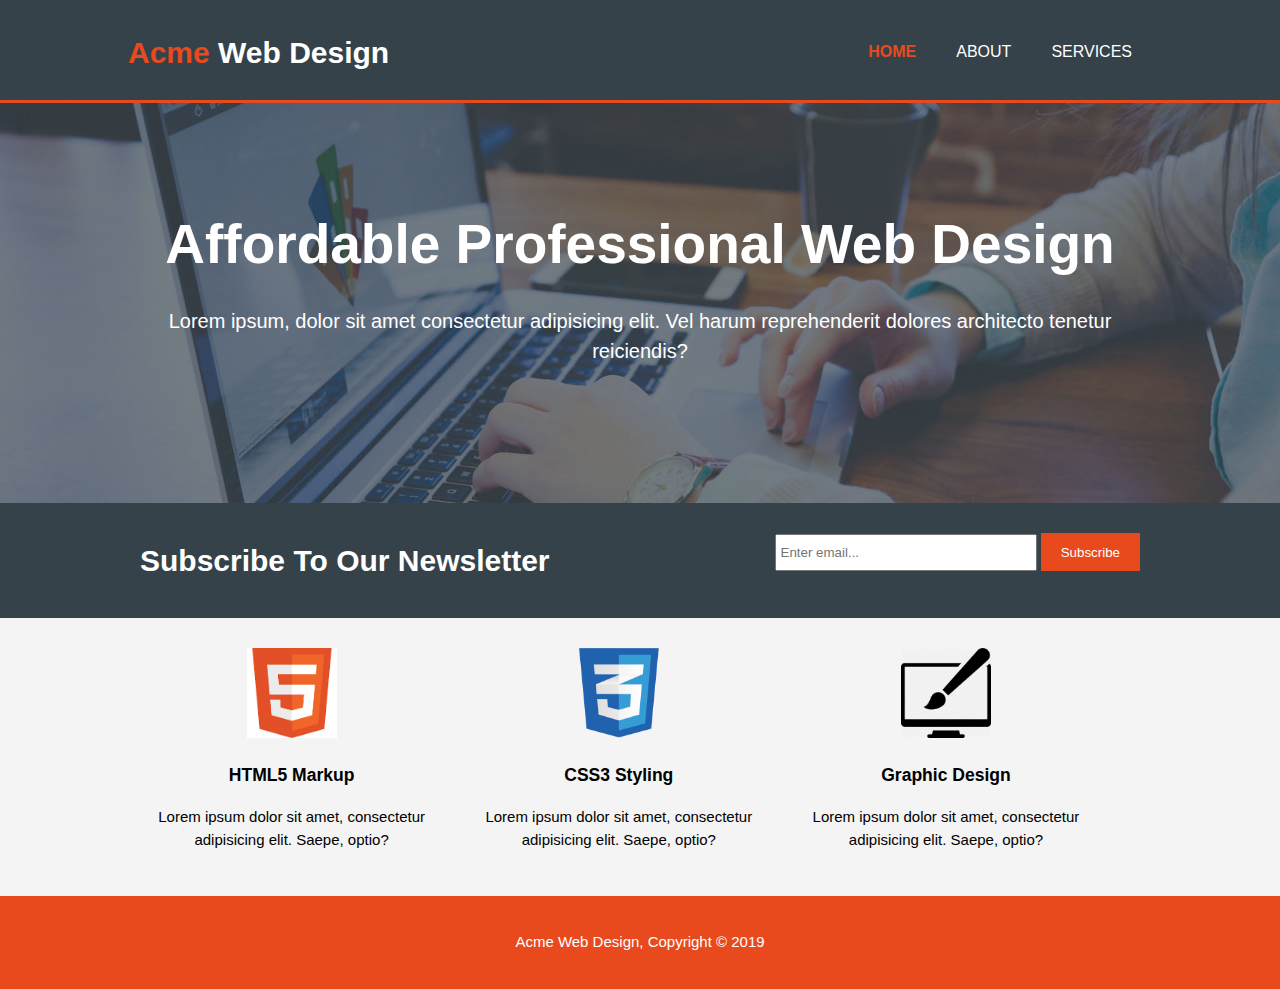
<file: index.html>
<!DOCTYPE html>
<html lang="en">
<head>
  <meta charset="UTF-8">
  <meta name="viewport" content="width=device-width, initial-scale=1.0">
  <meta http-equiv="X-UA-Compatible" content="ie=edge">
  <meta name="description" content="Affordable and professional web design">
  <meta name="keywords" content="web design, affordable web design, professional web design">
  <meta name="author" content="Stefan Krstic">
  <title>Acme Web Design | Welcome</title>
  <link rel="stylesheet" href="./css/style.css">
</head>
<body>
  <header>
    <div class="container">
      <div id="branding">
        <h1><span class="highlight">Acme</span> Web Design</h1>
      </div>
      <nav>
        <ul>
          <li class="current"><a href="index.html">Home</a></li>
          <li><a href="about.html">About</a></li>
          <li><a href="services.html">Services</a></li>
        </ul>
      </nav>
    </div>
  </header>

  <section id="showcase">
    <div class="container">
      <h1>Affordable Professional Web Design</h1>
      <p>Lorem ipsum, dolor sit amet consectetur adipisicing elit. Vel harum reprehenderit dolores architecto tenetur reiciendis?</p>
    </div>
  </section>

  <section id="newsletter">
    <div class="container">
      <h1>Subscribe To Our Newsletter</h1>
      <form>
        <input type="email" placeholder="Enter email...">
        <button type="submit" class="button_1">Subscribe</button>
      </form>
    </div>
  </section>

  <section id="boxes">
    <div class="container">
      <div class="box">
        <img src="./img/logo_html.png" alt="logo_html">
        <h3>HTML5 Markup</h3>
        <p>Lorem ipsum dolor sit amet, consectetur adipisicing elit. Saepe, optio?</p>
      </div>
      <div class="box">
        <img src="./img/logo_css.png" alt="logo_css">
        <h3>CSS3 Styling</h3>
        <p>Lorem ipsum dolor sit amet, consectetur adipisicing elit. Saepe, optio?</p>
      </div>
      <div class="box">
        <img src="./img/logo_brush.png" alt="logo_brush">
        <h3>Graphic Design</h3>
        <p>Lorem ipsum dolor sit amet, consectetur adipisicing elit. Saepe, optio?</p>
      </div>
    </div>
  </section>

  <footer>
    <p>Acme Web Design, Copyright &copy; 2019</p>
  </footer>
</body>
</html>
</file>
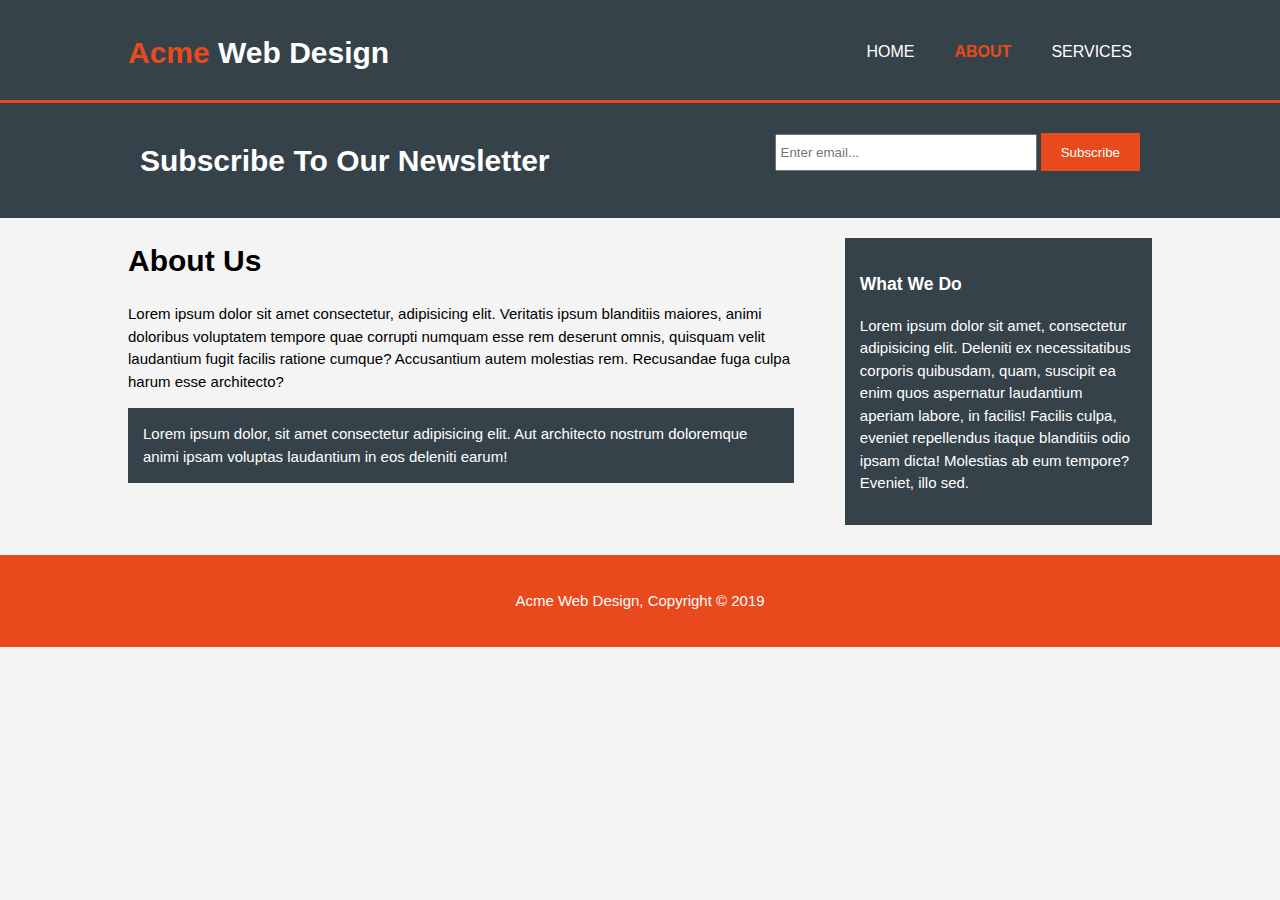
<file: about.html>
<!DOCTYPE html>
<html lang="en">
<head>
  <meta charset="UTF-8">
  <meta name="viewport" content="width=device-width, initial-scale=1.0">
  <meta http-equiv="X-UA-Compatible" content="ie=edge">
  <meta name="description" content="Affordable and professional web design">
  <meta name="keywords" content="web design, affordable web design, professional web design">
  <meta name="author" content="Stefan Krstic">
  <title>Acme Web Design | About</title>
  <link rel="stylesheet" href="./css/style.css">
</head>
<body>
  <header>
    <div class="container">
      <div id="branding">
        <h1><span class="highlight">Acme</span> Web Design</h1>
      </div>
      <nav>
        <ul>
          <li><a href="index.html">Home</a></li>
          <li class="current"><a href="about.html">About</a></li>
          <li><a href="services.html">Services</a></li>
        </ul>
      </nav>
    </div>
  </header>

  <section id="newsletter">
    <div class="container">
      <h1>Subscribe To Our Newsletter</h1>
      <form>
        <input type="email" placeholder="Enter email...">
        <button type="submit" class="button_1">Subscribe</button>
      </form>
    </div>
  </section>

  <section id="main">
    <div class="container">
      <article id="main-col">
        <h1 class="page-title">About Us</h1>
        <p>Lorem ipsum dolor sit amet consectetur, adipisicing elit. Veritatis ipsum blanditiis maiores, animi doloribus voluptatem tempore quae corrupti numquam esse rem deserunt omnis, quisquam velit laudantium fugit facilis ratione cumque? Accusantium autem molestias rem. Recusandae fuga culpa harum esse architecto?</p>
        <p class="dark">Lorem ipsum dolor, sit amet consectetur adipisicing elit. Aut architecto nostrum doloremque animi ipsam voluptas laudantium in eos deleniti earum!</p>
      </article>

      <aside id="sidebar">
        <div class="dark">
        <h3>What We Do</h3>
        <p>Lorem ipsum dolor sit amet, consectetur adipisicing elit. Deleniti ex necessitatibus corporis quibusdam, quam, suscipit ea enim quos aspernatur laudantium aperiam labore, in facilis! Facilis culpa, eveniet repellendus itaque blanditiis odio ipsam dicta! Molestias ab eum tempore? Eveniet, illo sed.</p>
      </aside>
    </div>
    </div>
  </section>

  <footer>
    <p>Acme Web Design, Copyright &copy; 2019</p>
  </footer>
</body>
</html>
</file>
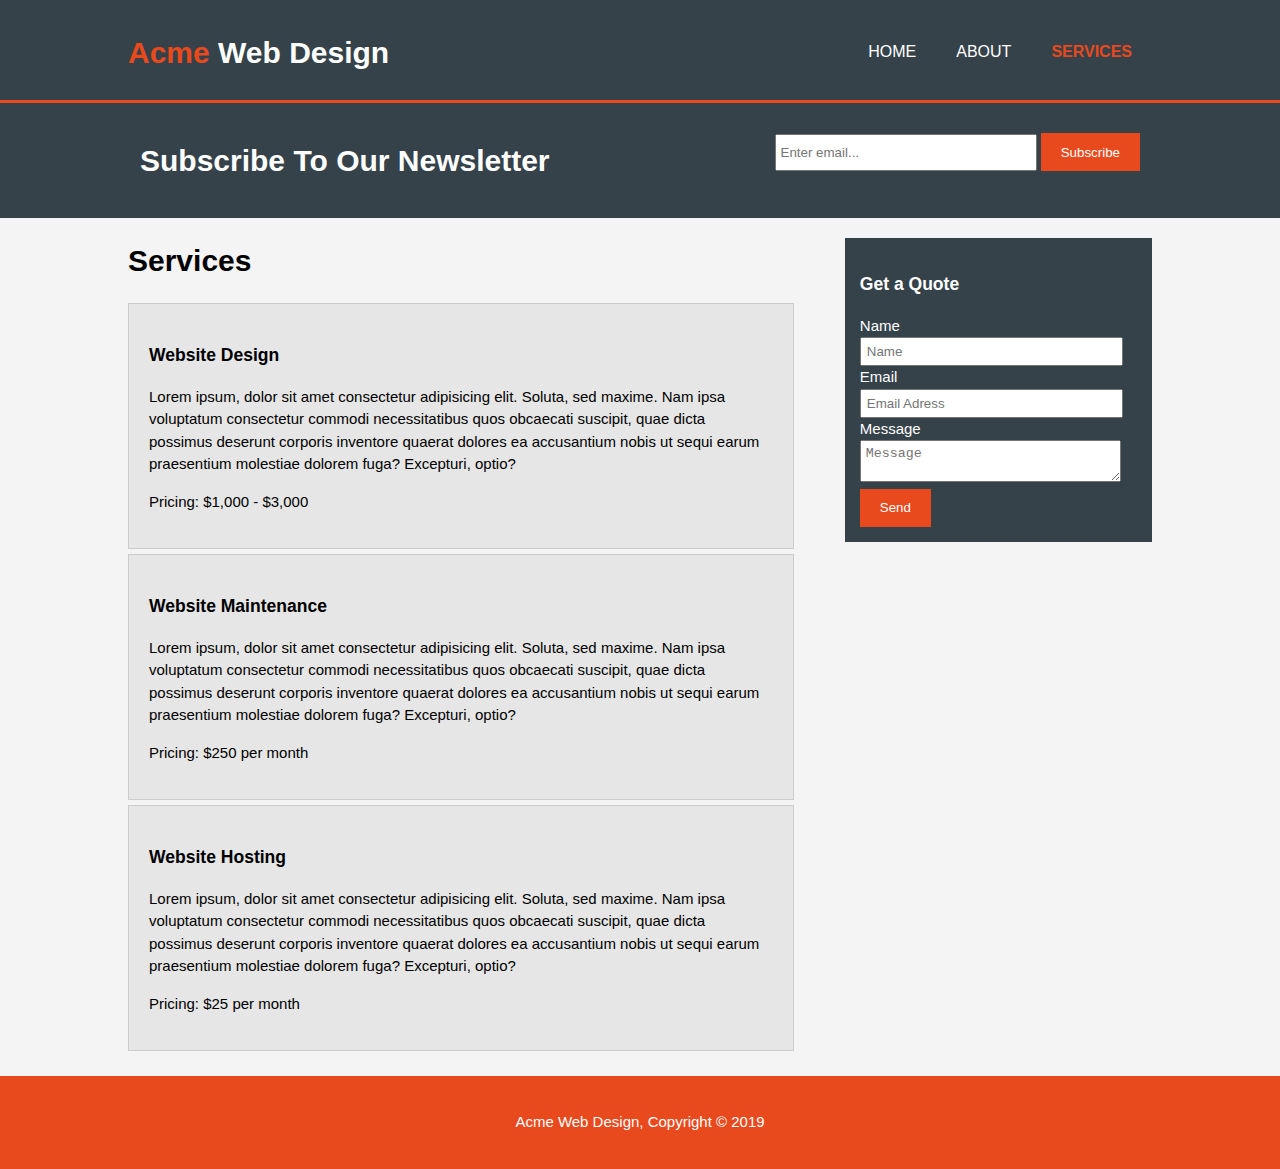
<file: services.html>
<!DOCTYPE html>
<html lang="en">
<head>
  <meta charset="UTF-8">
  <meta name="viewport" content="width=device-width, initial-scale=1.0">
  <meta http-equiv="X-UA-Compatible" content="ie=edge">
  <meta name="description" content="Affordable and professional web design">
  <meta name="keywords" content="web design, affordable web design, professional web design">
  <meta name="author" content="Stefan Krstic">
  <title>Acme Web Design | Services</title>
  <link rel="stylesheet" href="./css/style.css">
</head>
<body>
  <header>
    <div class="container">
      <div id="branding">
        <h1><span class="highlight">Acme</span> Web Design</h1>
      </div>
      <nav>
        <ul>
          <li><a href="index.html">Home</a></li>
          <li><a href="about.html">About</a></li>
          <li class="current"><a href="services.html">Services</a></li>
        </ul>
      </nav>
    </div>
  </header>

  <section id="newsletter">
    <div class="container">
      <h1>Subscribe To Our Newsletter</h1>
      <form>
        <input type="email" placeholder="Enter email...">
        <button type="submit" class="button_1">Subscribe</button>
      </form>
    </div>
  </section>

  <section id="main">
    <div class="container">
      <article id="main-col">
        <h1 class="page-title">Services</h1>
        <ul id="services">
          <li>
            <h3>Website Design</h3>
            <p>Lorem ipsum, dolor sit amet consectetur adipisicing elit. Soluta, sed maxime. Nam ipsa voluptatum consectetur commodi necessitatibus quos obcaecati suscipit, quae dicta possimus deserunt corporis inventore quaerat dolores ea accusantium nobis ut sequi earum praesentium molestiae dolorem fuga? Excepturi, optio?</p>
            <p>Pricing: $1,000 - $3,000</p>
          </li>
          <li>
            <h3>Website Maintenance</h3>
            <p>Lorem ipsum, dolor sit amet consectetur adipisicing elit. Soluta, sed maxime. Nam ipsa voluptatum consectetur commodi necessitatibus quos obcaecati suscipit, quae dicta possimus deserunt corporis inventore quaerat dolores ea accusantium nobis ut sequi earum praesentium molestiae dolorem fuga? Excepturi, optio?</p>
            <p>Pricing: $250 per month</p>
          </li>
          <li>
            <h3>Website Hosting</h3>
            <p>Lorem ipsum, dolor sit amet consectetur adipisicing elit. Soluta, sed maxime. Nam ipsa voluptatum consectetur commodi necessitatibus quos obcaecati suscipit, quae dicta possimus deserunt corporis inventore quaerat dolores ea accusantium nobis ut sequi earum praesentium molestiae dolorem fuga? Excepturi, optio?</p>
            <p>Pricing: $25 per month</p>
          </li>
        </ul>
      </article>

      <aside id="sidebar">
        <div class="dark">
          <h3>Get a Quote</h3>
          <form class="quote">
            <div>
              <label for="name">Name</label>
              <input type="text" placeholder="Name">
            </div>
            <div>
              <label for="email">Email</label>
              <input type="text" placeholder="Email Adress">
            </div>
            <div>
              <label for="message">Message</label>
              <textarea placeholder="Message"></textarea>
            </div>
          <button class="button_1" type="submit">Send</button>
          </form>
        </div>
      </aside>
    </div>
  </section>

  <footer>
    <p>Acme Web Design, Copyright &copy; 2019</p>
  </footer>
</body>
</html>
</file>
<file: css/style.css>
body{
  font-family: Arial, Helvetica, sans-serif;
  font-size: 15px;
  line-height: 1.5;
  /* font: 15px/1.5 arial, helvetica, sans-serif; */
  padding: 0;
  margin: 0;
  background: #f4f4f4;
}

/* Global */
.container{
  width: 80%;
  margin: auto;
  overflow: hidden;
}

ul{
  margin: 0;
  padding: 0;
}

.button_1{
  height: 38px;
  background: #e8491d;
  border: none;
  padding: 0 20px;
  color: #fff;
}

.dark{
  padding: 15px;
  background: #35424a;
  color: #fff;
  margin-top: 10px;
  margin-bottom: 10px;
}


/* Header */
header{
  background: #35424a;
  color: #fff;
  padding-top: 30px;
  min-height: 70px;
  border-bottom: #e8491d 3px solid;
}

header a{
  color: #fff;
  text-decoration: none;
  text-transform: uppercase;
  font-size: 16px;
}


header li{
  float: left;
  display: inline;
  padding: 0 20px 0 20px;
}

header #branding{
  float: left;
}

header #branding h1{
  margin: 0;
}

header nav{
  float: right;
  margin-top: 10px;
}

header .highlight, header .current a{
  color: #e8491d;
  font-weight: bold;
}

header a:hover{
  color: #ccc;
  font-weight: bold;
}

/* showcase */
#showcase{
  min-height: 400px;
  background: url('../img/showcase.jpg') no-repeat center center/cover;
  text-align: center;
  color: #fff;
}

#showcase h1{
  margin-top: 100px;
  font-size: 55px;
  margin-bottom: 10px;
}

#showcase p{
  font-size: 20px;
}

/* Newsletter */

#newsletter{
  padding: 15px;
  color: #fff;
  background: #35424a;
}

#newsletter h1{
  float: left;
}

#newsletter form{
  float: right;
  margin-top: 15px;
}

#newsletter input[type="email"]{
  padding: 4px;
  height: 25px;
  width: 250px;
}

/* Boxes */

#boxes{
  margin-top: 20px;
}

#boxes .box{
  float: left;
  width: 30%;
  padding: 10px;
  text-align: center;
}

#boxes .box img{
  width: 90px;
}

/* Sidebar */

aside#sidebar{
  float: right;
  width: 30%;
  margin-top: 10px;
}

aside#sidebar .quote input, aside#sidebar .quote textarea{
  width: 90%;
  padding: 5px;
}

/* Main-col */

article#main-col{
  float: left;
  width: 65%;
}

/* Services */

ul#services li{
  list-style: none;
  padding: 20px;
  border: #ccc solid 1px;
  margin-bottom: 5px;
  background: #e6e6e6;
}

footer{
  padding: 20px;
  margin-top: 20px;
  color: #fff;
  background: #e8491d;
  text-align: center;
}

/* Media Queries */
@media(max-width: 768px){
  header #branding, header nav, header nav li, #newsletter h1, #newsletter form, #boxes .box, article#main-col, aside#sidebar{
    float: none;
    text-align: center;
    width: 100%;
  }

  header{
    padding-bottom: 20px;
  }

  #showcase h1{
    margin-top: 40px;
  }

  #newsletter button, .quote button{
    display: block;
    width: 100%;
  }

  #newsletter form input[type="email"], .quote input, .quote textarea{
    width: 100%;
    margin-bottom: 5px;
  }

}
</file>
